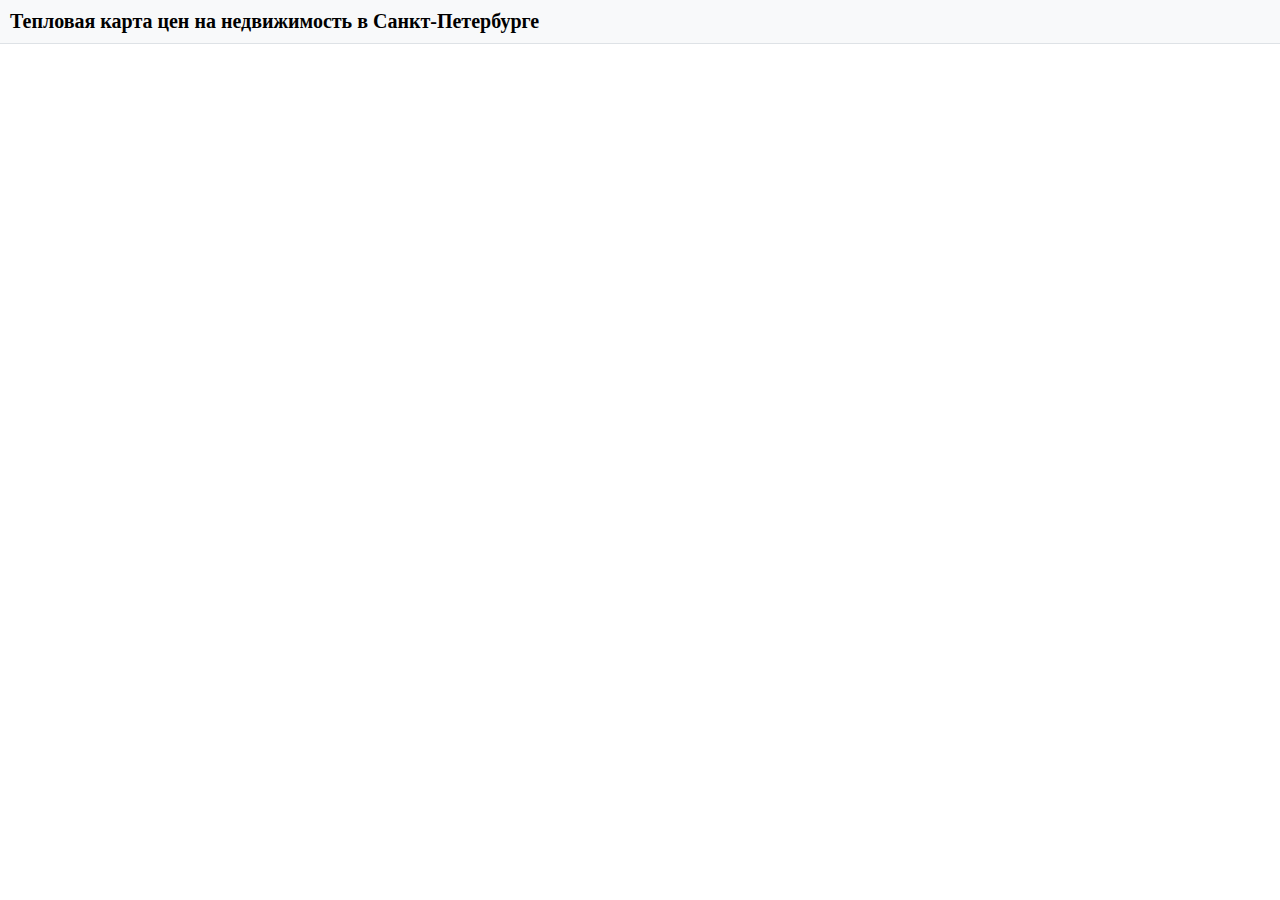
<file: src/static/heatmap.html>
<!DOCTYPE html>
<html lang="ru">
<head>
    <meta charset="UTF-8">
    <title>Тепловая карта цен на недвижимость</title>
    <script src="https://api-maps.yandex.ru/2.1/?apikey=484800da-591a-4991-8a20-010f910fe8e4&lang=ru_RU" type="text/javascript"></script>
    <script src="https://yastatic.net/s3/mapsapi-jslibs/heatmap/0.0.1/heatmap.min.js" type="text/javascript"></script>
    <style>
        body {
            margin: 0;
            padding: 0;
            height: 100vh;
            display: flex;
            flex-direction: column;
        }

        #map {
            flex-grow: 1;
            width: 100%;
        }

        .controls {
            padding: 10px;
            background: #f8f9fa;
            border-bottom: 1px solid #dee2e6;
        }

        .loading {
            position: fixed;
            top: 50%;
            left: 50%;
            transform: translate(-50%, -50%);
            background: rgba(255, 255, 255, 0.9);
            padding: 20px;
            border-radius: 5px;
            box-shadow: 0 0 10px rgba(0,0,0,0.1);
            z-index: 1000;
        }
    </style>
</head>
<body>
    <div class="controls">
        <h2 style="margin: 0; font-size: 20px;">Тепловая карта цен на недвижимость в Санкт-Петербурге</h2>
    </div>
    <div id="map"></div>
    <div id="loading" class="loading" style="display: none;">Загрузка данных...</div>

    <script>
        // Функция для загрузки данных из JSON файла
        async function loadHeatmapData() {
            try {
                const response = await fetch('interpolated_prices.json');
                const data = await response.json();
                if (!data.interpolation || !data.interpolation.points) {
                    console.error('Неверный формат данных:', data);
                    return [];
                }
                console.log('Загружено точек:', data.interpolation.points.length);
                return data.interpolation.points;
            } catch (error) {
                console.error('Ошибка загрузки данных:', error);
                return [];
            }
        }

        // Функция для создания тепловой карты
        let heatmap = null;  // Делаем heatmap глобальной переменной

        function createHeatmap(map, points, Heatmap) {
            if (!points || points.length === 0) {
                console.warn('Нет данных для тепловой карты');
                return;
            }

            // Находим минимальную и максимальную цены
            let minPrice = Infinity;
            let maxPrice = -Infinity;
            
            points.forEach(point => {
                const price = parseFloat(point[2]);
                if (!isNaN(price)) {
                    minPrice = Math.min(minPrice, price);
                    maxPrice = Math.max(maxPrice, price);
                }
            });

            console.log('Диапазон цен:', minPrice, 'до', maxPrice);

            // Преобразуем данные для тепловой карты
            const logMinPrice = Math.log(minPrice);
            const logMaxPrice = Math.log(maxPrice);
            const logRange = logMaxPrice - logMinPrice;

            const heatmapPoints = points.map(point => {
                const lon = parseFloat(point[0]);
                const lat = parseFloat(point[1]);
                const price = parseFloat(point[2]);

                if (!isNaN(price) && !isNaN(lat) && !isNaN(lon)) {
                    const normalizedPrice = (Math.log(price) - logMinPrice) / logRange;
                    return {
                        type: 'Feature',
                        geometry: {
                            type: 'Point',
                            coordinates: [lon, lat]
                        },
                        properties: {
                            weight: normalizedPrice
                        }
                    };
                }
                return null;
            }).filter(point => point !== null);

            console.log('Подготовлено точек для тепловой карты:', heatmapPoints.length);

            // Функция для обновления радиуса точек в зависимости от масштаба
            function updateHeatmapRadius(zoom) {
                if (!heatmap) return;
                
                // Настраиваем радиус в зависимости от масштаба
                let radius;
                if (zoom <= 10) {
                    radius = 30;   // Маленькие точки для отдаленного масштаба
                } else if (zoom <= 12) {
                    radius = 50;   // Средние точки для среднего масштаба
                } else if (zoom <= 14) {
                    radius = 75;   // Большие точки для крупного масштаба
                } else {
                    radius = 100;  // Самые большие точки для детального масштаба
                }
                
                heatmap.setOptions({ radius: radius });
                console.log('Обновлен радиус точек:', radius, 'для масштаба:', zoom);
            }

            // Создаем тепловую карту
            heatmap = new Heatmap({
                type: 'FeatureCollection',
                features: heatmapPoints
            }, {
                radius: 50,                // Начальный радиус
                dissipating: true,         // Включаем рассеивание
                opacity: 0.8,             // Увеличенная непрозрачность
                intensityOfMidpoint: 0.05, // Уменьшенная интенсивность средней точки
                gradient: {
                    0.0: 'rgba(0, 0, 255, 0.6)',      // Синий для самых дешевых
                    0.2: 'rgba(0, 128, 255, 0.6)',    // Голубой
                    0.3: 'rgba(0, 255, 128, 0.6)',    // Бирюзовый
                    0.4: 'rgba(0, 255, 0, 0.6)',      // Зеленый
                    0.5: 'rgba(128, 255, 0, 0.6)',    // Салатовый
                    0.6: 'rgba(255, 255, 0, 0.6)',    // Желтый
                    0.7: 'rgba(255, 192, 0, 0.6)',    // Золотистый
                    0.8: 'rgba(255, 128, 0, 0.6)',    // Оранжевый
                    0.9: 'rgba(255, 64, 0, 0.6)',     // Красно-оранжевый
                    1.0: 'rgba(255, 0, 0, 0.6)'       // Красный для самых дорогих
                }
            });

            // Добавляем тепловую карту на карту
            heatmap.setMap(map);
            console.log('Тепловая карта добавлена на карту');

            // Устанавливаем начальный радиус в зависимости от текущего масштаба
            updateHeatmapRadius(map.getZoom());

            // Добавляем обработчик изменения масштаба
            map.events.add('zoomchange', function() {
                updateHeatmapRadius(map.getZoom());
            });
        }

        // Инициализация карты
        ymaps.ready(async function() {
            // Показываем индикатор загрузки
            document.getElementById('loading').style.display = 'block';

            try {
                // Загружаем модуль тепловой карты
                await new Promise((resolve, reject) => {
                    ymaps.modules.require(['Heatmap'], function(Heatmap) {
                        window.Heatmap = Heatmap;
                        resolve();
                    }, reject);
                });

                // Координаты центра Санкт-Петербурга
                const defaultCoords = [59.93863, 30.31413];
                
                // Создаем карту
                const map = new ymaps.Map("map", {
                    center: defaultCoords,
                    zoom: 11,
                    controls: ['zoomControl', 'fullscreenControl']
                });

                // Загружаем данные
                const points = await loadHeatmapData();
                
                // Создаем тепловую карту
                createHeatmap(map, points, window.Heatmap);
            } catch (error) {
                console.error('Ошибка при создании тепловой карты:', error);
            } finally {
                // Скрываем индикатор загрузки
                document.getElementById('loading').style.display = 'none';
            }
        });
    </script>
</body>
</html>
</file>
